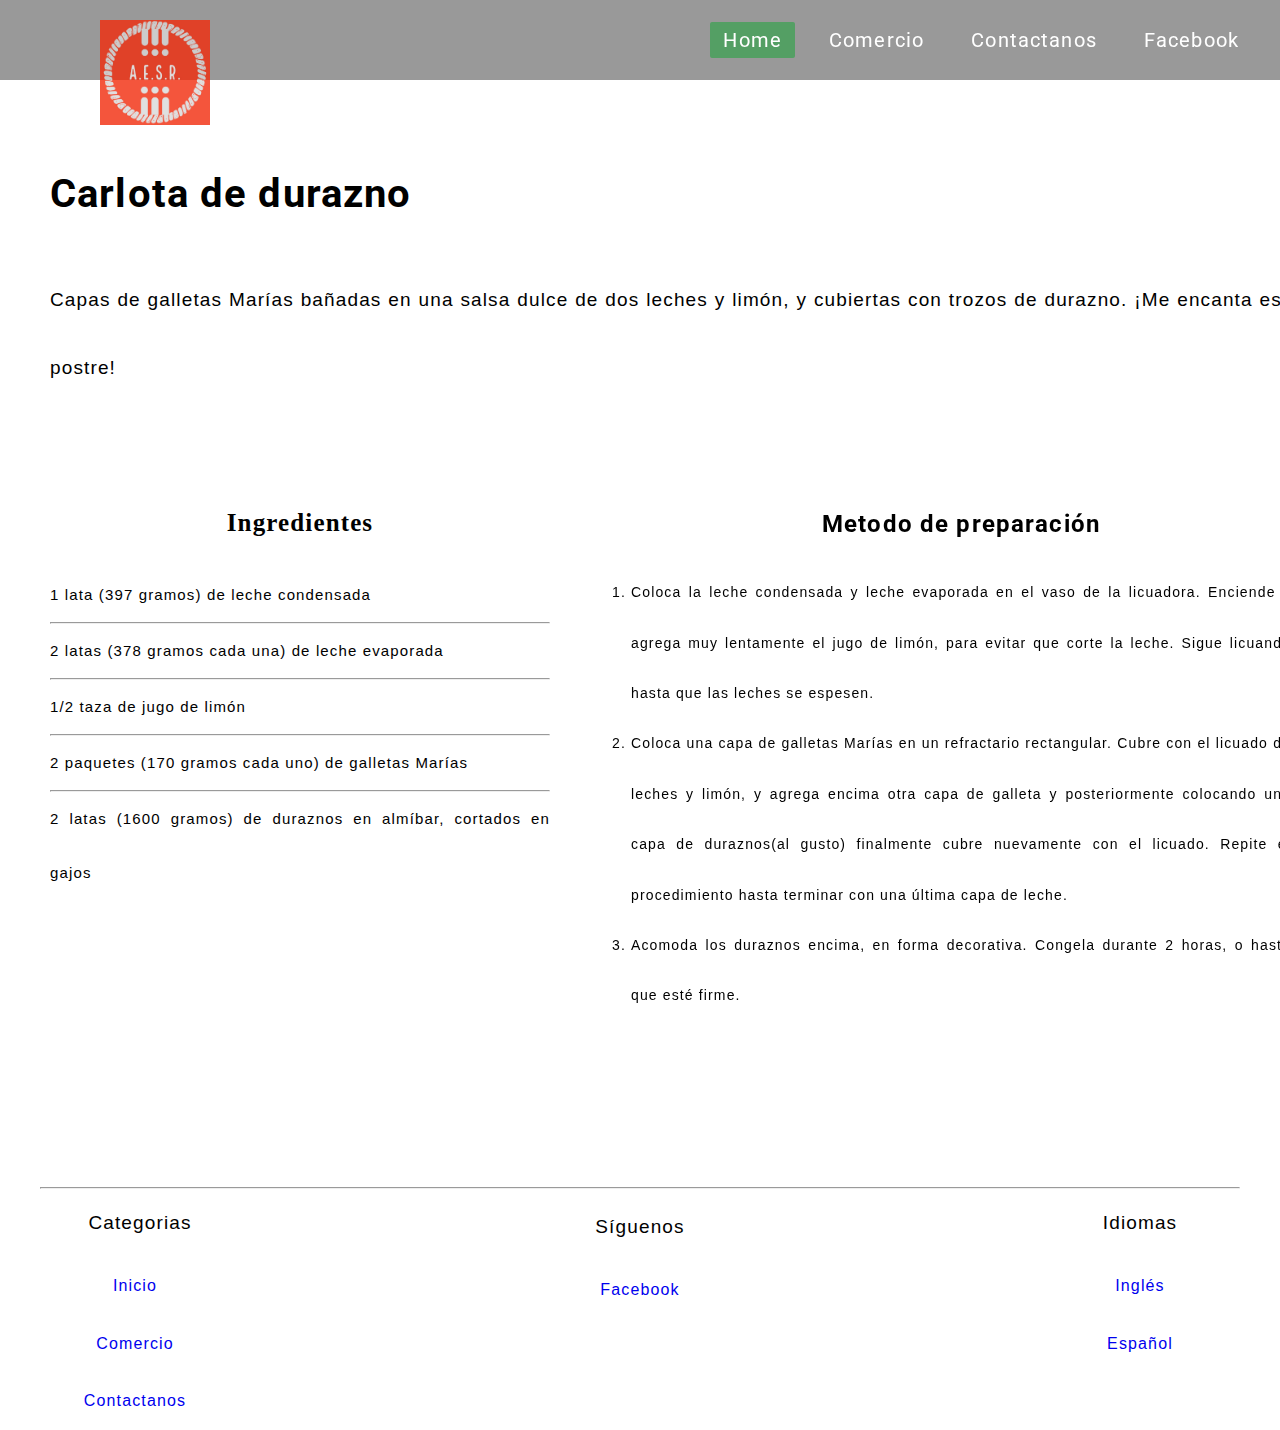
<file: Contenido/descripcionPastel1.html>
<html>
<head>
	<title>Carlota de durazno - descripción</title>
	<link rel="stylesheet" href="../archivosCss/descriptionAboutCakes.css">
	<link rel="icon" type="image/png" href="../Logo.ico"/>
</head>	
<body>
	<div class="wrapper">
	<nav class="navbar">
        <img class="logo" src="../logoPage.jfif" alt="logo">
			<ul>
				<li><a class="active" href="../index.html">Home</a></li>
				<li><a href="marketing.html">Comercio</a></li>
				<li><a href="contactanos.html" target="_blank">Contactanos</a></li>
                		<li><a href="https://www.facebook.com/SUPER-Carlotas-106329941012545/" target="_blank">Facebook</a></li>
			</ul>
    </div>
    <div class="descripcionContainer">
    	<h1 id="titulo">Carlota de durazno</h1>
    	<div class="descripcionDelProducto">
	    	<p>
	    		Capas de galletas Marías bañadas en una salsa dulce de dos leches y limón, y cubiertas con trozos de durazno. ¡Me encanta este postre!
	    	</p>
		</div>
	</div>
    <div class="container">
    	<h2 id="Ingredientes">Ingredientes</h2>
    		<div class="contenido">
    			<ul id="ingredientesLista">
    				<li>1 lata (397 gramos) de leche condensada</li>
    					<hr>
    				<li>2 latas (378 gramos cada una) de leche evaporada</li>
    					<hr>
    				<li>1/2 taza de jugo de limón</li>
    					<hr>
    				<li>2 paquetes (170 gramos cada uno) de galletas Marías</li>
    					<hr>
    				<li>2 latas (1600 gramos) de duraznos en almíbar, cortados en gajos</li>
    			</ul>
    		</div>
    </div>
    <div class="container2">
    	<h2 id="metodoDePreparacion">Metodo de preparación</h2>
    		<div class="preparacion">
    			<ol id="pasosDePreparacionLista" type="1">
    				<li>
    					Coloca la leche condensada y leche evaporada en el vaso de la licuadora. Enciende y agrega muy lentamente el jugo de limón, para evitar que corte la leche. Sigue licuando hasta que las leches se espesen.
    				</li>
    				<li>
    					Coloca una capa de galletas Marías en un refractario rectangular. Cubre con el licuado de leches y limón, y agrega encima otra capa de galleta y posteriormente colocando una capa de duraznos(al gusto) finalmente cubre nuevamente con el licuado. Repite el procedimiento hasta terminar con una última capa de leche.
    				</li>
    				<li>
    					Acomoda los duraznos encima, en forma decorativa. Congela durante 2 horas, o hasta que esté firme.
    				</li>
    			</ol>
    		</div>
    </div>
    <div class="datosDeLaEmpresa">
        <hr>
            <div class="info">
                <p style="margin-right: 1000px;">
                    Categorias
                    <ul class="categoriasDeLaPaginaWeb">
                            <li><a href="../index.html" style="text-decoration: none;">Inicio</a></li>
                            <li><a href="marketing.html" style="text-decoration: none;">Comercio</a></li>
                            <li><a href="../Contenido/contactanos.html" style="text-decoration: none;">
                            Contactanos</a></li>
                    </ul>
                </p>
                <p style="margin-right: 0; margin-top: -237px;">
                    Síguenos
                    <ul class="siguenos">
                        <li><a href="https://www.facebook.com/SUPER-Carlotas-106329941012545/" 
                        	target="_blank" style="text-decoration: none;">Facebook</a>
                        </li> 
                    </ul>
                </p>
                <p style="margin-left: 1000px; margin-top: -130px;">
                    Idiomas
                    <ul class="idiomas">
                        <li><a href="#" style="text-decoration: none;">Inglés</a></li>
                        <li><a href="marketing.hmtl" style="text-decoration: none;">Español</a></li>  
                    </ul>
                </p>
            </div>
    </div>
</body>
</html>
</file>
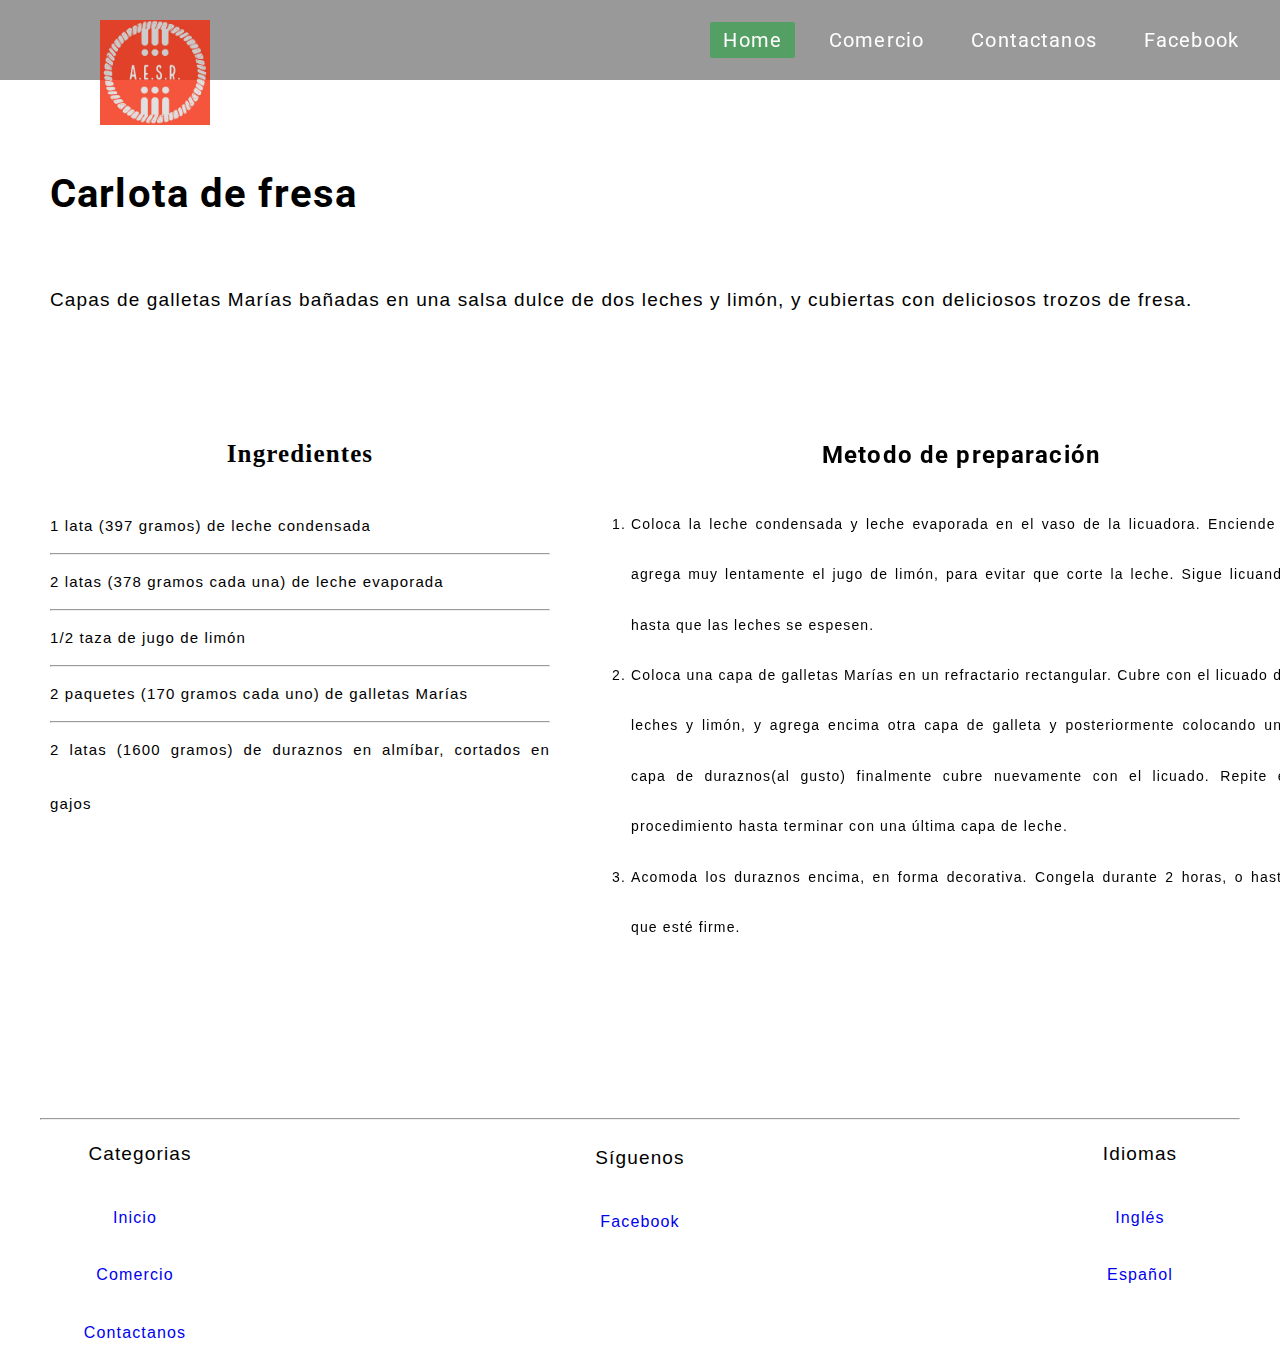
<file: Contenido/descripcionPastel2.html>
<html>
<head>
	<title>Carlota de fresa - descripción</title>
	<link rel="stylesheet" href="../archivosCss/descriptionAboutCakes.css">
	<link rel="icon" type="image/png" href="../Logo.ico"/>
</head>	
<body>
	<div class="wrapper">
	<nav class="navbar">
        <img class="logo" src="../logoPage.jfif" alt="logo">
			<ul>
				<li><a class="active" href="../index.html">Home</a></li>
				<li><a href="marketing.html">Comercio</a></li>
				<li><a href="contactanos.html" target="_blank">Contactanos</a></li>
                		<li><a href="https://www.facebook.com/SUPER-Carlotas-106329941012545/" target="_blank">Facebook</a></li>
			</ul>
    </div>
    <div class="descripcionContainer">
    	<h1 id="titulo">Carlota de fresa</h1>
    	<div class="descripcionDelProducto">
	    	<p>
	    		Capas de galletas Marías bañadas en una salsa dulce de dos leches y limón, y cubiertas con deliciosos trozos de fresa.
	    	</p>
		</div>
	</div>
    <div class="container">
    	<h2 id="Ingredientes">Ingredientes</h2>
    		<div class="contenido">
    			<ul id="ingredientesLista">
    				<li>1 lata (397 gramos) de leche condensada</li>
    					<hr>
    				<li>2 latas (378 gramos cada una) de leche evaporada</li>
    					<hr>
    				<li>1/2 taza de jugo de limón</li>
    					<hr>
    				<li>2 paquetes (170 gramos cada uno) de galletas Marías</li>
    					<hr>
    				<li>2 latas (1600 gramos) de duraznos en almíbar, cortados en gajos</li>
    			</ul>
    		</div>
    </div>
    <div class="container2">
    	<h2 id="metodoDePreparacion">Metodo de preparación</h2>
    		<div class="preparacion">
    			<ol id="pasosDePreparacionLista" type="1">
    				<li>
    					Coloca la leche condensada y leche evaporada en el vaso de la licuadora. Enciende y agrega muy lentamente el jugo de limón, para evitar que corte la leche. Sigue licuando hasta que las leches se espesen.
    				</li>
    				<li>
    					Coloca una capa de galletas Marías en un refractario rectangular. Cubre con el licuado de leches y limón, y agrega encima otra capa de galleta y posteriormente colocando una capa de duraznos(al gusto) finalmente cubre nuevamente con el licuado. Repite el procedimiento hasta terminar con una última capa de leche.
    				</li>
    				<li>
    					Acomoda los duraznos encima, en forma decorativa. Congela durante 2 horas, o hasta que esté firme.
    				</li>
    			</ol>
    		</div>
    </div>
    <div class="datosDeLaEmpresa">
        <hr>
            <div class="info">
                <p style="margin-right: 1000px;">
                    Categorias
                    <ul class="categoriasDeLaPaginaWeb">
                            <li><a href="../index.html" style="text-decoration: none;">Inicio</a></li>
                            <li><a href="marketing.html" style="text-decoration: none;">Comercio</a></li>
                            <li><a href="../Contenido/contactanos.html" style="text-decoration: none;">
                            Contactanos</a></li>
                    </ul>
                </p>
                <p style="margin-right: 0; margin-top: -237px;">
                    Síguenos
                    <ul class="siguenos">
                        <li><a href="https://www.facebook.com/SUPER-Carlotas-106329941012545/"
                         target="_blank" style="text-decoration: none;">Facebook</a>
                        </li> 
                    </ul>
                </p>
                <p style="margin-left: 1000px; margin-top: -130px;">
                    Idiomas
                    <ul class="idiomas">
                        <li><a href="#" style="text-decoration: none;">Inglés</a></li>
                        <li><a href="marketing.html" style="text-decoration: none;">Español</a></li>  
                    </ul>
                </p>
            </div>
    </div>
</body>
</html>
</file>
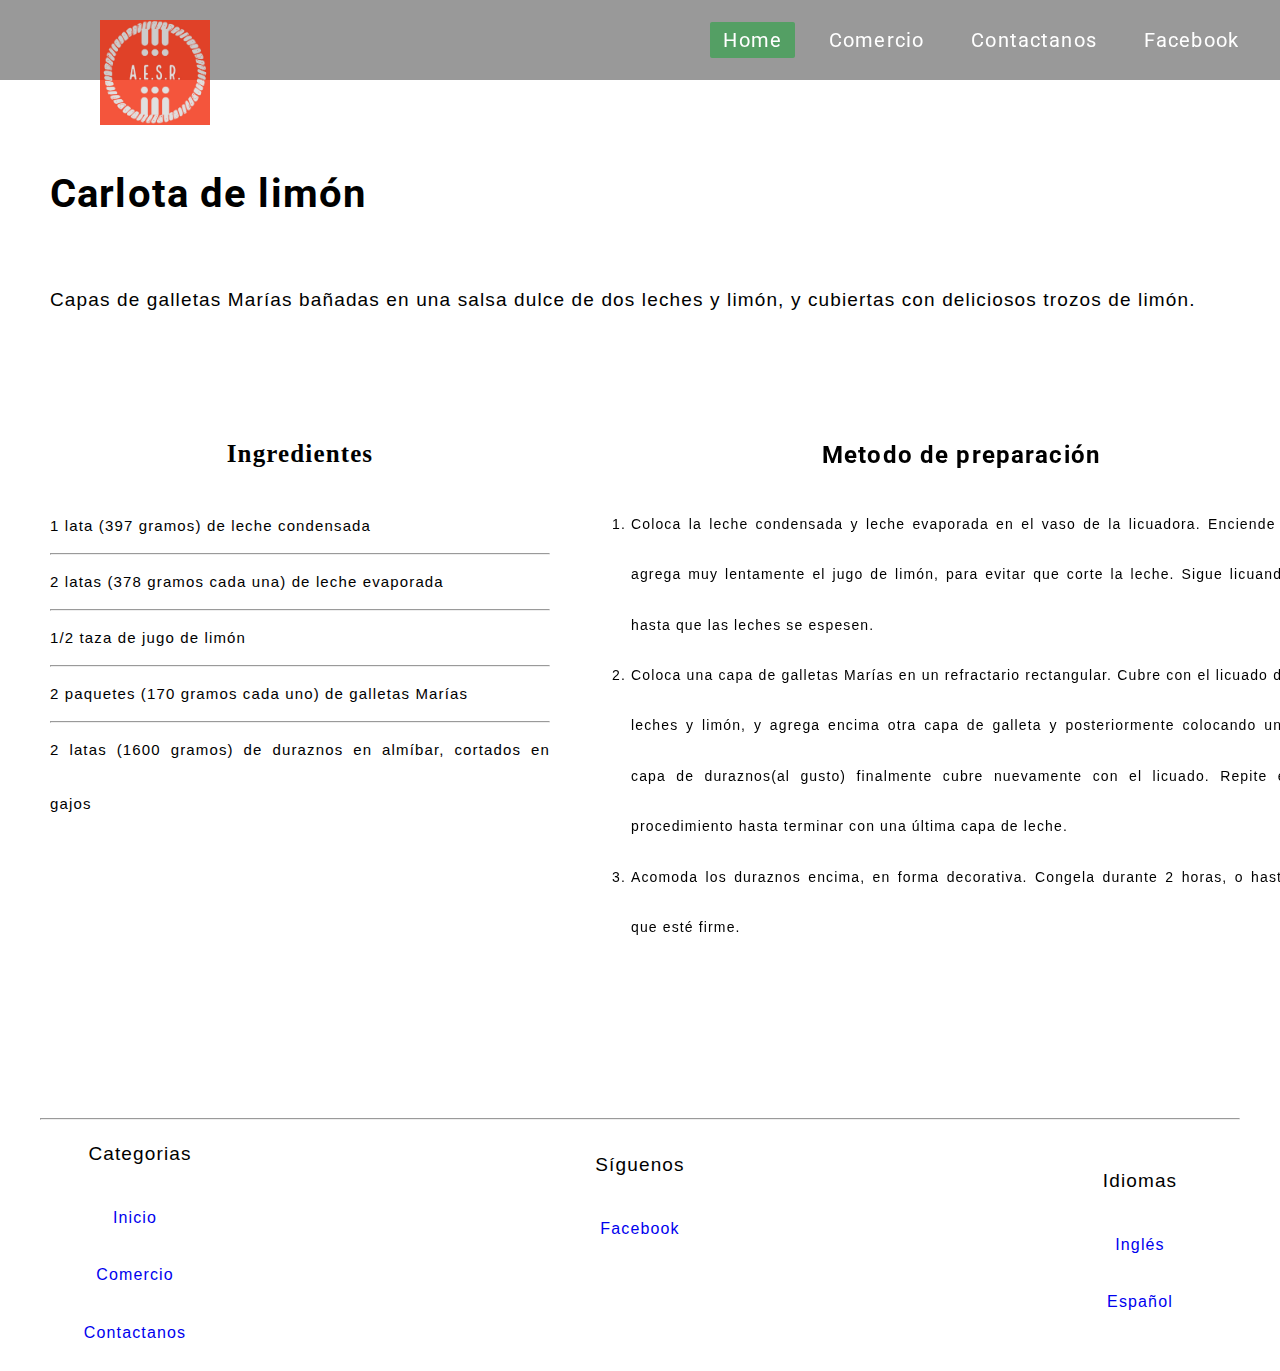
<file: Contenido/descripcionPastel3.html>
<html>
<head>
	<title>Carlota de fresa - descripción</title>
	<link rel="stylesheet" href="../archivosCss/descriptionAboutCakes.css">
	<link rel="icon" type="image/png" href="../Logo.ico"/>
</head>	
<body>
	<div class="wrapper">
	    <nav class="navbar">
            <img class="logo" src="../logoPage.jfif" alt="logo">
			    <ul>
    				<li><a class="active" href="../index.html">Home</a></li>
    				<li><a href="marketing.html">Comercio</a></li>
    				<li><a href="contactanos.html" target="_blank">Contactanos</a></li>
                    		<li><a href="https://www.facebook.com/SUPER-Carlotas-106329941012545/" target="_blank">Facebook</a></li>
			    </ul>
        </nav>
    </div>
    <div class="descripcionContainer">
    	<h1 id="titulo">Carlota de limón</h1>
    	<div class="descripcionDelProducto">
	    	<p>
	    		Capas de galletas Marías bañadas en una salsa dulce de dos leches y limón, y cubiertas con deliciosos trozos de limón.
	    	</p>
		</div>
	</div>
    <div class="container">
    	<h2 id="Ingredientes">Ingredientes</h2>
    		<div class="contenido">
    			<ul id="ingredientesLista">
    				<li>1 lata (397 gramos) de leche condensada</li>
    					<hr>
    				<li>2 latas (378 gramos cada una) de leche evaporada</li>
    					<hr>
    				<li>1/2 taza de jugo de limón</li>
    					<hr>
    				<li>2 paquetes (170 gramos cada uno) de galletas Marías</li>
    					<hr>
    				<li>2 latas (1600 gramos) de duraznos en almíbar, cortados en gajos</li>
    			</ul>
    		</div>
    </div>
    <div class="container2">
    	<h2 id="metodoDePreparacion">Metodo de preparación</h2>
    		<div class="preparacion">
    			<ol id="pasosDePreparacionLista" type="1">
    				<li>
    					Coloca la leche condensada y leche evaporada en el vaso de la licuadora. Enciende y agrega muy lentamente el jugo de limón, para evitar que corte la leche. Sigue licuando hasta que las leches se espesen.
    				</li>
    				<li>
    					Coloca una capa de galletas Marías en un refractario rectangular. Cubre con el licuado de leches y limón, y agrega encima otra capa de galleta y posteriormente colocando una capa de duraznos(al gusto) finalmente cubre nuevamente con el licuado. Repite el procedimiento hasta terminar con una última capa de leche.
    				</li>
    				<li>
    					Acomoda los duraznos encima, en forma decorativa. Congela durante 2 horas, o hasta que esté firme.
    				</li>
    			</ol>
    		</div>
    </div>
    <div class="datosDeLaEmpresa">
        <hr>
            <div class="info">
                <p style="margin-right: 1000px;">
                    Categorias
                    <ul class="categoriasDeLaPaginaWeb">
                            <li><a href="../index.html" style="text-decoration: none;">Inicio</a></li>
                            <li><a href="marketing.html" style="text-decoration: none;">Comercio</a></li>
                            <li><a href="../Contenido/contactanos.html" style="text-decoration: none;">
                            Contactanos</a></li>
                    </ul>
                </p>
                <p style="margin-right: 0; margin-top: -230px;">
                    Síguenos
                    <ul class="siguenos">
                        <li><a href="https://www.facebook.com/SUPER-Carlotas-106329941012545/" 
                        	target="_blank" style="text-decoration: none;">Facebook</a>
                        </li> 
                    </ul>
                </p>
                <p style="margin-left: 1000px; margin-top: -110px;">
                    Idiomas
                    <ul class="idiomas">
                        <li><a href="#" style="text-decoration: none;">Inglés</a></li>
                        <li><a href="marketing.html" style="text-decoration: none;">Español</a></li>  
                    </ul>
                </p>
            </div>
    </div>
</body>
</html>
</file>
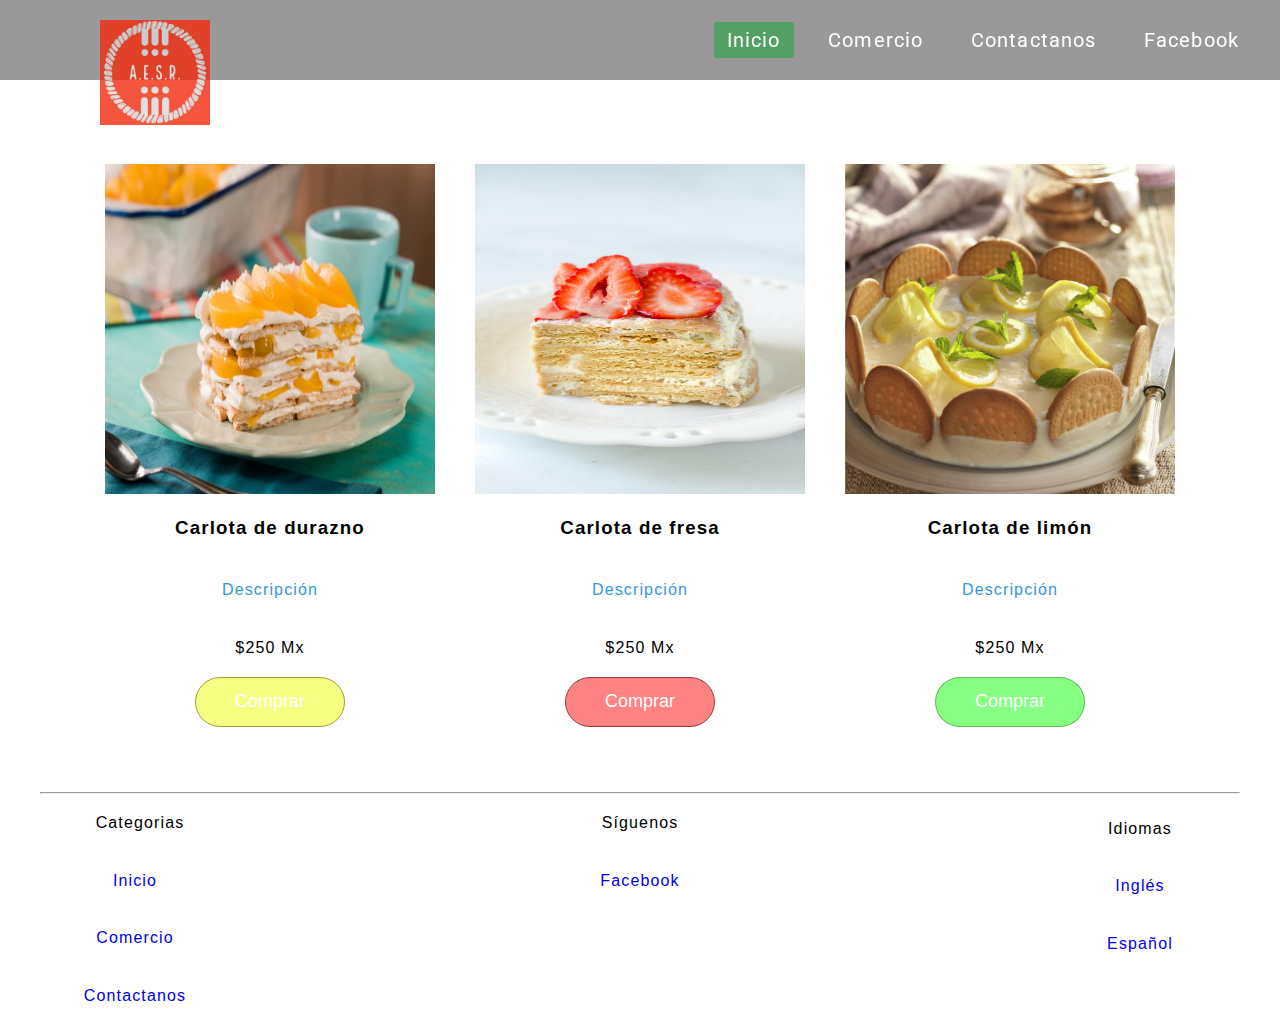
<file: Contenido/marketing.html>
<html>
    <head> 
    <title>A.E.S.R - Comercio</title>
    <link rel="stylesheet" href="../archivosCss/marketingStyle.css">
    <link rel="icon" type="image/png" href="../Logo.ico"/>
    <meta rel="viewport" content="width-device-width, user-scalable-no,
    initial-scale-1.0, maximum-scale-1.0, minimum-scale-1.0">
    </head>
<body>
    <div class="wrapper">
	<nav class="navbar">
        <img class="logo" src="../logoPage.jfif" alt="logo">
			<ul>
				<li><a class="active" href="../index.html">Inicio</a></li>
				<li><a href="#">Comercio</a></li>
				<li><a href="../Contenido/contactanos.html" target="_blank">Contactanos</a></li>
                		<li><a href="https://www.facebook.com/SUPER-Carlotas-106329941012545/" target="_blank">Facebook</a></li>
			</ul>
    </div>
        <!--Cartas -->
    <div class="row">
        <!--carta uno-->
        <div class="card">
            <img src="../img/C_Durazno.jpg" alt="Carlota de durazno">
                <h3>Carlota de durazno</h3>
                    <p><a href="descripcionPastel1.html">Descripción</a></p>
                    <p>$250 Mx</p>
                <div class="buttons">
                    <button><a style="text-decoration:none; color: rgb(253, 253, 255);" 
                    href="#">Comprar</a></button>
                </div>
        </div>
            <!--carta dos-->
                <div class="card">
                <img src="../img/carlota-limon-12.jpg" alt="Carlota de fresas">
                    <h3>Carlota de fresa</h3>
                    <p><a href="descripcionPastel2.html">Descripción</a></p>
                    <p>$250 Mx</p>
                <div class="buttons">
                    <button class="btn2"><a style="text-decoration:none; color: rgb(253, 253, 255);" 
                    href="#">Comprar</a></button>
                </div>
                </div>
        <!--carta tres-->
                <div class="card">
                <img src="../img/carlotaSegundoPastel.jpg" alt="Carlota de limón">
                    <h3>Carlota de limón</h3>
                    <p><a href="descripcionPastel3.html">Descripción</a></p>
                    <p>$250 Mx</p>
                <div class="buttons">
                    <button class="btn3"><a style="text-decoration:none; color: rgb(253, 253, 255);" 
                    href="#">Comprar</a></button>
                </div>
            </div>
        </div>
    </div>
    <div class="container">
        <hr>
            <div class="info">
                <p style="margin-right: 1000px;">
                    Categorias
                    <ul class="categoriasDeLaPaginaWeb">
                            <li><a href="../index.html" style="text-decoration: none;">Inicio</a></li>
                            <li><a href="marketing.html" style="text-decoration: none;">Comercio</a></li>
                            <li><a href="../Contenido/contactanos.html" style="text-decoration: none;">
                            Contactanos</a></li>
                    </ul>
                </p>
                <p style="margin-right: 0; margin-top: -230px;">
                    Síguenos
                    <ul class="siguenos">
                        <li><a href="https://www.facebook.com/SUPER-Carlotas-106329941012545/" 
                        	target="_blank" style="text-decoration: none;">Facebook</a>
                        </li> 
                    </ul>
                </p>
                <p style="margin-left: 1000px; margin-top: -110px;">
                    Idiomas
                    <ul class="idiomas">
                        <li><a href="#" style="text-decoration: none;">Inglés</a></li>
                        <li><a href="marketing.html"  style="text-decoration: none;">Español</a></li>  
                    </ul>
                </p>
            </div>
    </div>
</body>
</head>
</file>
<file: archivosCss/descriptionAboutCakes.css>
@import url('https://fonts.googleapis.com/css?family=Roboto:700&display=swap');
*{
	padding: 0;
	margin: 0;
}
body{
    width: 100%;
    height: 100%;
    font-family: Roboto;
    letter-spacing: 0.03cm;
    line-height: 3.6;
    margin: 0;
    padding: 0;
}
.wrapper{
	background-size: cover;
	height: 8vh;
}
.navbar{
	position: fixed;
	height: 80px;
	width: 100%;
	top: 0;
	left: 0;
	background: rgba(0,0,0,0.4);
}
.navbar .logo{
	height: auto;
	opacity: 0.8;
	width: 110px;
	padding: 20px 100px;
}
.navbar ul{
	float: right;
	margin-right: 20px;
}
.navbar ul li{
	list-style: none;
	margin: 0 8px;
	display: inline-block;
	line-height: 80px;
}
.navbar ul li a{
	font-size: 20px;
	font-family: 'Roboto', sans-serif;
	color: white;
	padding: 6px 13px;
	text-decoration: none;
	transition: .4s;
}
.navbar ul li a.active, .navbar ul li a:hover{
	background: rgba(16, 165, 48, 0.507);
	border-radius: 2px;
}
.row .center{
	position: absolute;
	left: 50%;
	top: 55%;
	transform: translate(-50%, -50%);
	font-family: sans-serif;
	user-select: none;
}
.descripcionContainer{
	
	padding: 20px;
	margin: 30px;
	width: 1250px;
	font-size: 20px;
}
p{
	font-size: 19px;
}
.descripcionDelProducto{
	text-align: justify;
	font-size: 14px;
	font-family: Arial
}
.container{
	/*background-color: blue;*/
	padding: 25px;
	margin: 25px;
	width: 500px;
}
h2#Ingredientes{
	text-align: center;
	font-size: 25px;
	font-family: Tahoma
}
ul#ingredientesLista{
	list-style: none;
	text-align: justify;
	font-size: 15px;
}
.contenido{
	text-align: justify;
	font-size: 14px;
	font-family: Arial
}
.container2{
	/*background-color: blue;*/
	position: relative;
	left: 580px; 
	top: -495px; 
	padding: 26px;
	margin: 25px;
	width: 660px;
	font-family: Roboto
}
h2#metodoDePreparacion{
	text-align: center;
	font-family: Tahoma
	font-size: 25px;
}
.preparacion{
	font-size: 14px;
	font-family: Arial
}
ol#pasosDePreparacionLista{
	text-align: 12px;
	text-align: justify;
}
.datosDeLaEmpresa{
	/*background-color: blue;*/
	font-family: Roboto;
	position: relative;
	left: 0px; 
	top: -420px; 
	padding: 40px;
	margin: 0px;
	width: auto;
	height: auto;
}
.info{
	text-align: center;
	font-size: -6px;
	font-family: Arial
}
.categoriasDeLaPaginaWeb{
	color: #3498db;
	list-style: none;
	margin-right: 1010px;
}
.siguenos{
	color: #3498db;
	list-style: none;
	margin-right: 0px;
}
.idiomas{
	color: #3498db;
	list-style: none;
	margin-left: 1000px;
}
</file>
<file: archivosCss/marketingStyle.css>
@import url('https://fonts.googleapis.com/css?family=Roboto:700&display=swap');
*{
	padding: 0;
	margin: 0;
}
body{
    width: 100%;
    height: 100%;
    font-family: Arial, Helvetica, sans-serif;
    letter-spacing: 0.03cm;
    line-height: 3.6;
    margin: 0;
    padding: 0;
}
.wrapper{
	background-size: cover;
	height: 16vh;
}
.navbar{
	position: fixed;
	height: 80px;
	width: 100%;
	top: 0;
	left: 0;
	background: rgba(0,0,0,0.4);
}
.navbar .logo{
	height: auto;
	opacity: 0.8;
	width: 110px;
	padding: 20px 100px;
}
.navbar ul{
	float: right;
	margin-right: 20px;
}
.navbar ul li{
	list-style: none;
	margin: 0 8px;
	display: inline-block;
	line-height: 80px;
}
.navbar ul li a{
	font-size: 20px;
	font-family: 'Roboto', sans-serif;
	color: white;
	padding: 6px 13px;
	text-decoration: none;
	transition: .4s;
}
.navbar ul li a.active,
.navbar ul li a:hover{
	background: rgba(16, 165, 48, 0.507);
	border-radius: 2px;
}
.row .center{
	position: absolute;
	left: 50%;
	top: 55%;
	transform: translate(-50%, -50%);
	font-family: sans-serif;
	user-select: none;
}
.row{
    width:300%;
    max-width: 1250px;
    height: 430px;
    display: flex;
    flex-wrap: wrap;
    justify-content: center;
    margin: auto;
}
.row .card{
    width: 330px;
    height: 570px;
    border-radius: 0 2px 2px rgba(0,0,0,0.2);
    overflow: hidden;
    margin: 20px;
    text-align: center;
    transition: all 0.25s;
}
.row .card:hover{
    transform: translateY(-15px);
    box-shadow: 0 12px 16px rgba(0,0,0,0.4);
}
.row .card img{
    width: 330px;
    height: 330px;
}
.row .card h3{
    font-weight: 600;
}
.row .card p{
    padding: 0 1rem;
    font-weight: 200;
}
.row .card a{
    font-weight: 500;
    text-decoration: none;
    color: #3498db;
}
.buttons button{
	height: 50px;
	width: 150px;
	font-size: 18px;
	font-weight: 600;
	color: rgb(253, 253, 255);
	background: rgba(238, 255, 0, 0.486);
	outline: none;
	cursor: pointer;
	border: 1px solid rgb(156, 158, 58);
	border-radius: 25px;
	transition: .4s;
}
.buttons .btn2{
	height: 50px;
	width: 150px;
	font-size: 18px;
	font-weight: 600;
	color: rgb(253, 253, 255);
	background: rgba(255, 0, 0, 0.486);
	outline: none;
	cursor: pointer;
	border: 1px solid rgb(158, 58, 58);
	border-radius: 25px;
	transition: .4s;
}
.buttons .btn3{
	height: 50px;
	width: 150px;
	font-size: 18px;
	font-weight: 600;
	color: rgb(253, 253, 255);
	background: rgba(9, 255, 0, 0.486);
	outline: none;
	cursor: pointer;
	border: 1px solid rgba(66, 158, 58, 0.705);
	border-radius: 25px;
	transition: .4s;
}
.buttons button:hover{
	background: rgba(251, 255, 0, 0.76);
}
.buttons .btn2:hover{
	background: rgba(255, 0, 0, 0.842);
}
.buttons .btn3:hover{
	background: rgba(0, 255, 0, 0.842);
}
.content-box-gray {
	background-color: #e2e2e2;
	border: 1px solid #bdbdbd;
}
.container{
	/*background-color: blue;*/
	font-family: Roboto;
	position: relative;
	left: 0px; 
	top: 178px; 
	padding: 40px;
	margin: 0px;
	width: auto;
	height: auto;
}
.info{
	text-align: center;
	font-size: -6px;
	font-family: Arial
}
.categoriasDeLaPaginaWeb{
	color: #3498db;
	list-style: none;
	margin-right: 1010px;
}
.siguenos{
	color: #3498db;
	list-style: none;
	margin-right: 0px;
}
.idiomas{
	color: #3498db;
	list-style: none;
	margin-left: 1000px;
}
</file>
